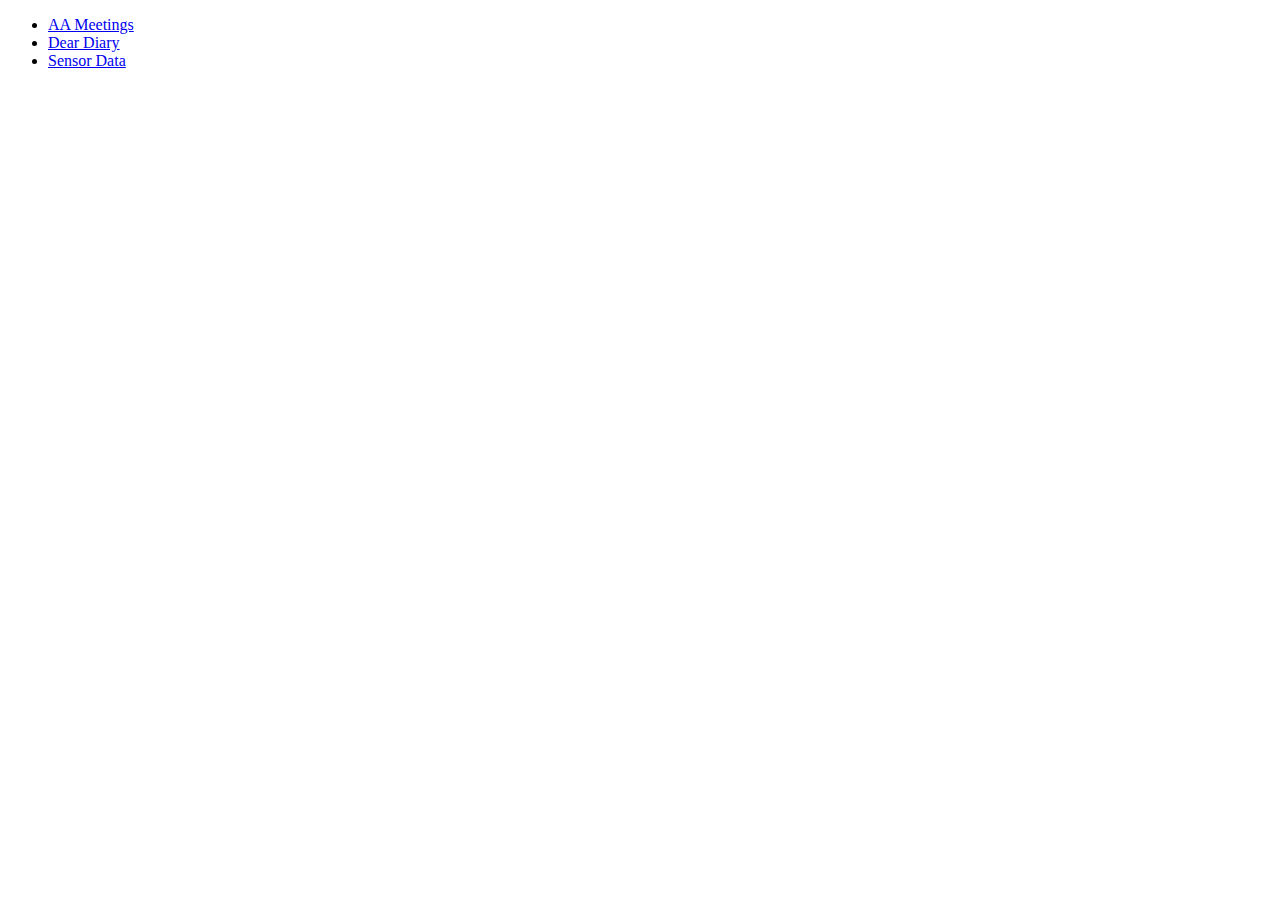
<file: assignments/10-weekly-assignment/public/index.html>
<!DOCTYPE html>

<html lang="en">
  <head>
    <meta charset="utf-8" />

    <title>Data Structures Assignments</title>
    <meta name="description" content="data structures parsons" />
    <meta name="author" content="andrew levinson" />

    <!-- <link rel="stylesheet" href="css/styles.css?v=1.0"> -->
  </head>

  <body>
    <ul>
      <li><a href="/aameetings">AA Meetings</a></li>
      <li><a href="/deardiary">Dear Diary</a></li>
      <li><a href="/sensor">Sensor Data</a></li>
    </ul>
    <!-- <script src="js/scripts.js"></script> -->
  </body>
</html>
</file>
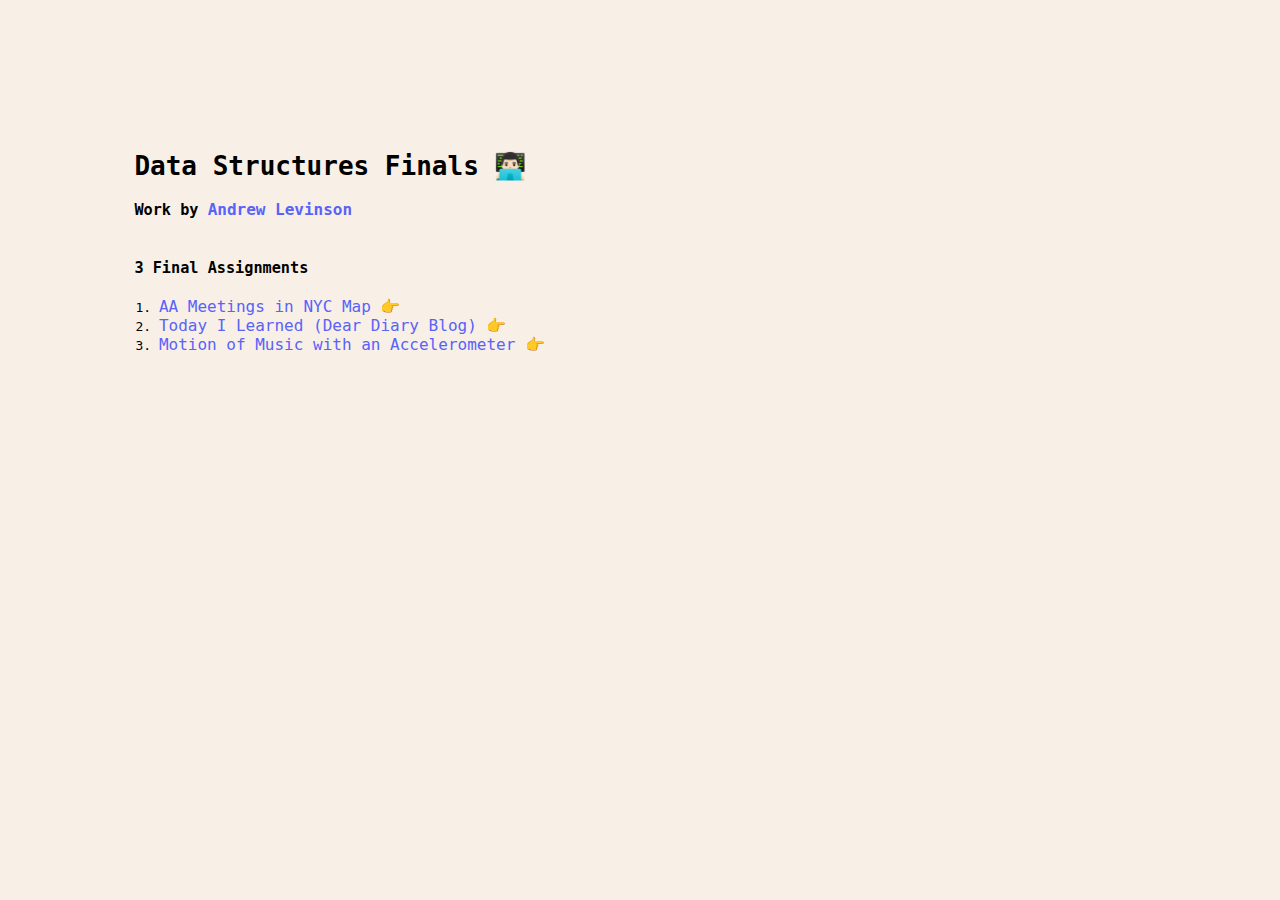
<file: assignments/final-assignments/public/index.html>
<!DOCTYPE html>

<html lang="en">
  <head>
    <meta charset="utf-8" />

    <title>Data Structures Assignments</title>
    <link rel="shortcut icon" type="image/png" href="assets/favicon.png" />
    <meta name="description" content="data structures parsons" />
    <meta name="author" content="andrew levinson" />

    <link rel="stylesheet" href="css/style.css" />
  </head>

  <body>
    <div class="container">
      <div class="title">
        <h1>Data Structures Finals 👨🏻‍💻</h1>
        <h3>
          Work by
          <a href="https://github.com/AndrewLevinson" target="_blank"
            >Andrew Levinson
          </a>
        </h3>
      </div>
      <div class="lists">
        <h3>3 Final Assignments</h3>
        <ol>
          <li><a href="/aa" target="_blank">AA Meetings in NYC Map 👉</a></li>
          <li>
            <a href="/deardiary" target="_blank"
              >Today I Learned (Dear Diary Blog) 👉</a
            >
          </li>
          <li>
            <a href="/ss" target="_blank"
              >Motion of Music with an Accelerometer 👉</a
            >
          </li>
        </ol>
      </div>
    </div>
  </body>
</html>
</file>
<file: assignments/final-assignments/public/css/style.css>
body {
  background-color: #f8efe7;
  font-family: monospace;
}
.container {
  width: 80%;
  margin: auto;
  margin-top: 150px;
}

@media (max-width: 550px) {
  .container {
    width: 90%;
    text-align: left;
    margin-top: 12.5%;
  }
}

h1 {
  line-height: 1.25;
}

a {
  color: #5863f8;
  text-decoration: none;
  font-size: 16px;
}

a:hover {
  text-decoration: underline;
  font-weight: 600;
  color: #3d3d3d;
}

ol {
  margin-top: 20px;
  margin-left: 1px;
  padding-left: 0px;
  list-style-position: inside;
}

ul {
  margin: 2px 0px 12px 0px;
  list-style-position: outside;
}

.lists {
  margin-top: 40px;
}
</file>
